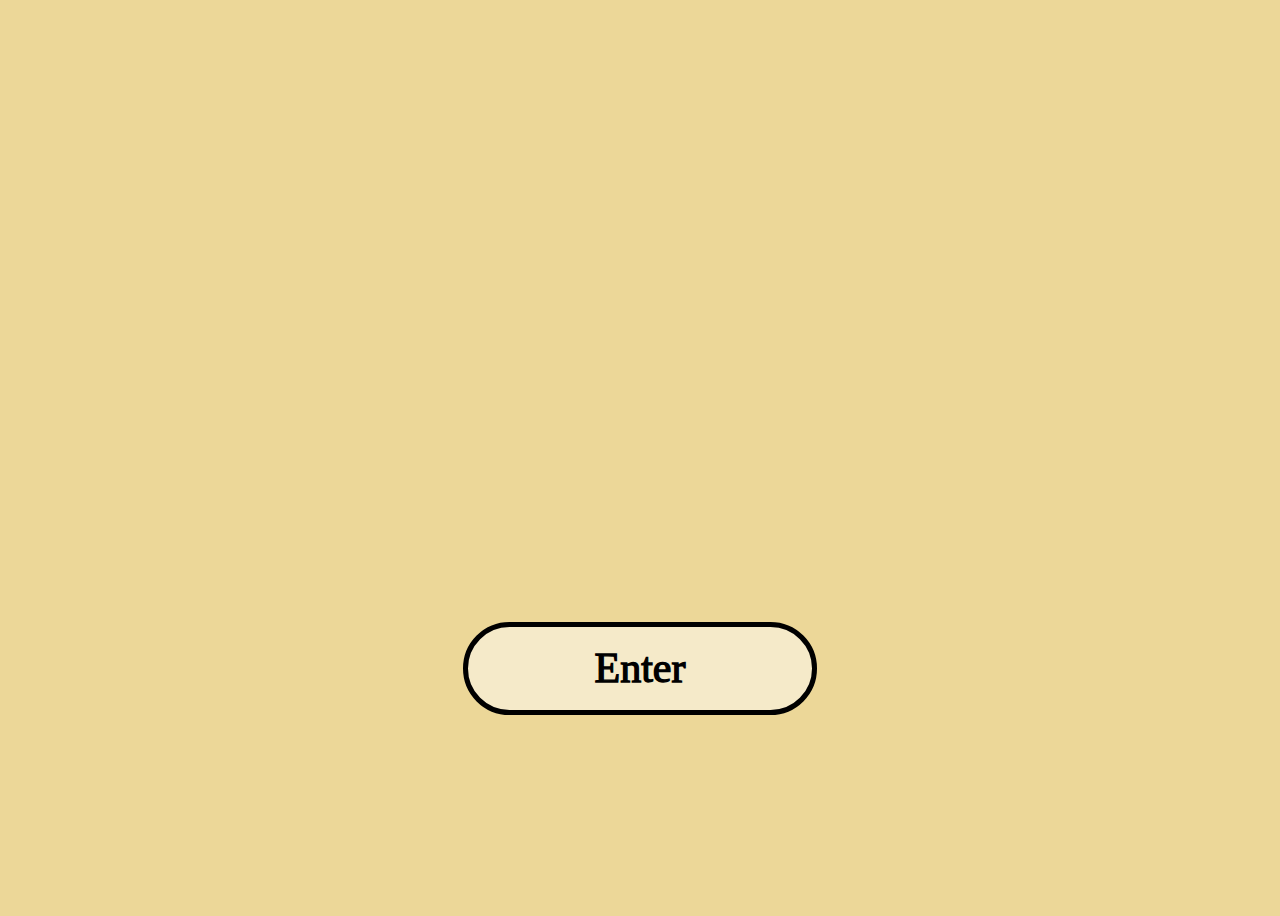
<file: cookcat.life/index.html>
<!DOCTYPE html><html lang="en">
<!-- Mirrored from cookcat.life/ by HTTrack Website Copier/3.x [XR&CO'2014], Thu, 09 May 2024 09:07:27 GMT -->
<head><meta charset="utf-8"><title>COOK CAT</title><link rel="stylesheet" href="yindao/static/css/style.css">
<style type="text/css">
a:link {
    text-decoration: none;
}
a:visited {
    text-decoration: none;
}
a:hover {
    text-decoration: none;
}
a:active {
    text-decoration: none;
}
</style>
	<link href="logo.png" rel="shortcut icon" type="image/x-icon" /> 
</head><body><!-- partial:index.partial.html --><a href="home.html"><div id="app"></div></a>
<div align="center">
	 <a href="home.html" class="more">Enter</a></div>
	
<!-- partial --><script type="module" src="yindao/static/js/script.js"></script></body>
<!-- Mirrored from cookcat.life/ by HTTrack Website Copier/3.x [XR&CO'2014], Thu, 09 May 2024 09:07:28 GMT -->
</html>
</file>
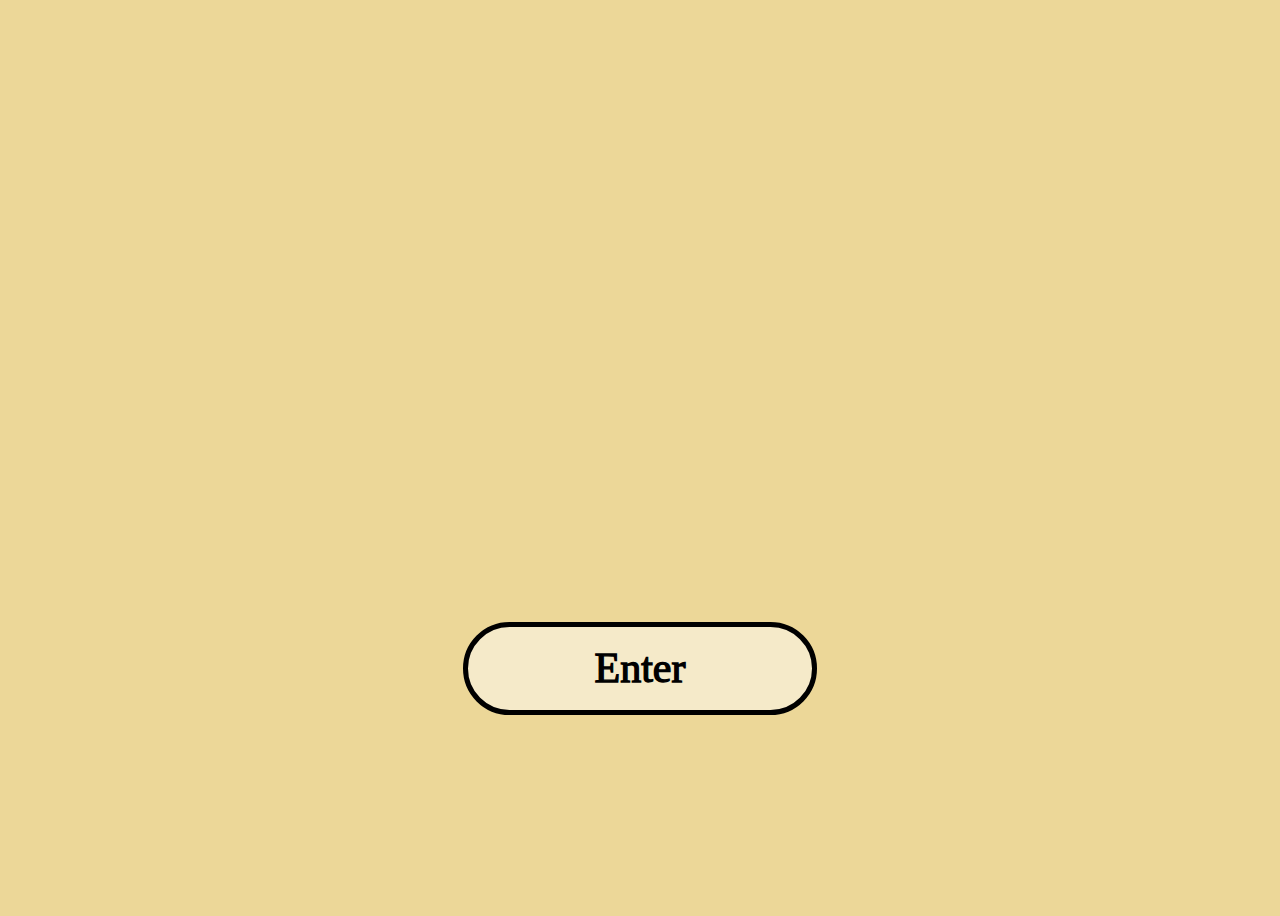
<file: _oldindex.html>
<!DOCTYPE html><html lang="en">
<!-- Mirrored from cookcat.life/ by HTTrack Website Copier/3.x [XR&CO'2014], Thu, 09 May 2024 09:07:27 GMT -->
<head><meta charset="utf-8"><title>COOK CAT</title><link rel="stylesheet" href="yindao/static/css/style.css">
<style type="text/css">
a:link {
    text-decoration: none;
}
a:visited {
    text-decoration: none;
}
a:hover {
    text-decoration: none;
}
a:active {
    text-decoration: none;
}
</style>
	<link href="logo.png" rel="shortcut icon" type="image/x-icon" /> 
</head><body><!-- partial:index.partial.html --><a href="index.html"><div id="app"></div></a>
<div align="center">
	 <a href="index.html" class="more">Enter</a></div>
	
<!-- partial --><script type="module" src="yindao/static/js/script.js"></script></body>
<!-- Mirrored from cookcat.life/ by HTTrack Website Copier/3.x [XR&CO'2014], Thu, 09 May 2024 09:07:28 GMT -->
</html>
</file>
<file: cookcat.life/yindao/static/css/style.css>
/*此代码非源码，仅为演示用，下载源码请到：*//*此代码非源码，仅为演示用，下载源码请到：*/*,*:after,*:before{box-sizing:border-box}:root{--bg:#ecd798}body{background:var(--bg);min-height:100vh;display:grid;place-items:center}.aj{height:35vmin;cursor:-webkit-grab;cursor:grab}/*此代码非源码，仅为演示用，下载源码请到：*//*此代码非源码，仅为演示用，下载源码请到：*/



  .more {
    width: calc(530 / 1920 * 100vw);
    line-height: calc(125 / 1920 * 100vw);
    background: #ffffff7a;
    border: calc(8 / 1920 * 100vw) solid #000000;
    border-radius: calc(70 / 1920 * 100vw);
    margin: auto;
    margin-top: calc(55 / 1920 * 100vw);
    display: block;
    font-size: calc(63 / 1920 * 100vw);
    font-family: PumpStd;
    font-weight: 400;
    color: #000;
    -webkit-text-stroke: calc(2 / 1920 * 100vw) #000000;
    text-stroke: calc(5 / 1920 * 100vw) #000000;
}
</file>
<file: yindao/static/css/style.css>
/*此代码非源码，仅为演示用，下载源码请到：*//*此代码非源码，仅为演示用，下载源码请到：*/*,*:after,*:before{box-sizing:border-box}:root{--bg:#ecd798}body{background:var(--bg);min-height:100vh;display:grid;place-items:center}.aj{height:35vmin;cursor:-webkit-grab;cursor:grab}/*此代码非源码，仅为演示用，下载源码请到：*//*此代码非源码，仅为演示用，下载源码请到：*/



  .more {
    width: calc(530 / 1920 * 100vw);
    line-height: calc(125 / 1920 * 100vw);
    background: #ffffff7a;
    border: calc(8 / 1920 * 100vw) solid #000000;
    border-radius: calc(70 / 1920 * 100vw);
    margin: auto;
    margin-top: calc(55 / 1920 * 100vw);
    display: block;
    font-size: calc(63 / 1920 * 100vw);
    font-family: PumpStd;
    font-weight: 400;
    color: #000;
    -webkit-text-stroke: calc(2 / 1920 * 100vw) #000000;
    text-stroke: calc(5 / 1920 * 100vw) #000000;
}
</file>
